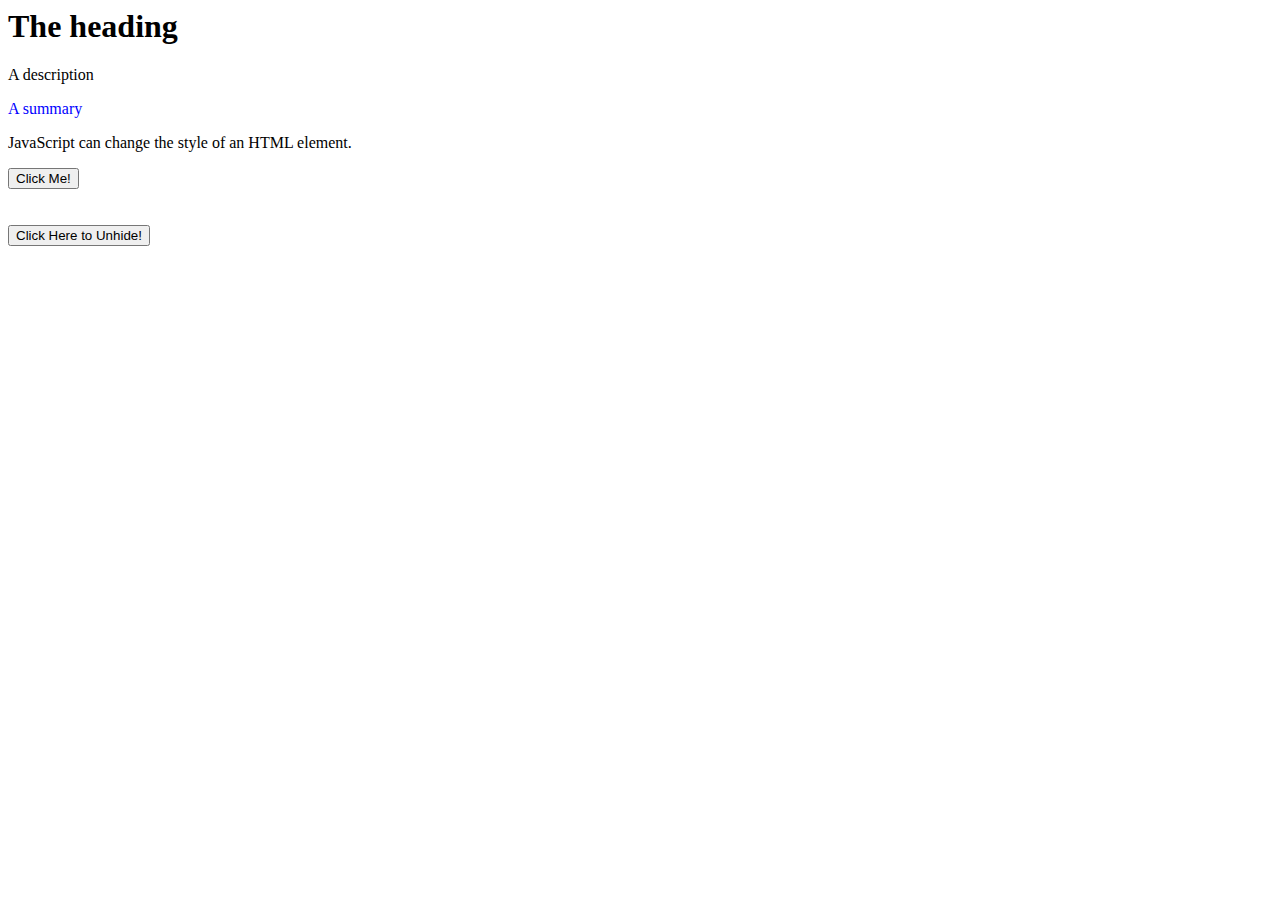
<file: Home_page.html>
<html>  
  <head>
    <title>The title</title>
    <script src="script.js"></script>
  </head>


  <body>
    <h1>The heading</h1>
    <div>
      <p>
        A description
      </p>
      <p id="bio" style="color:blue">
        A summary
      </p>
    </div>
    <p id="demo">JavaScript can change the style of an HTML element.</p>
    <button type="button" onclick="document.getElementById('demo').style.backgroundColor='cyan'">Click Me!</button>
    

<br>
<br>
<br>
<p id="unhide_demo" style="display:none">Hello JavaScript!</p>
<button type="button" onclick="document.getElementById('unhide_demo').style.display='block'">Click Here to Unhide!</button>
  </body>


</html>
</file>
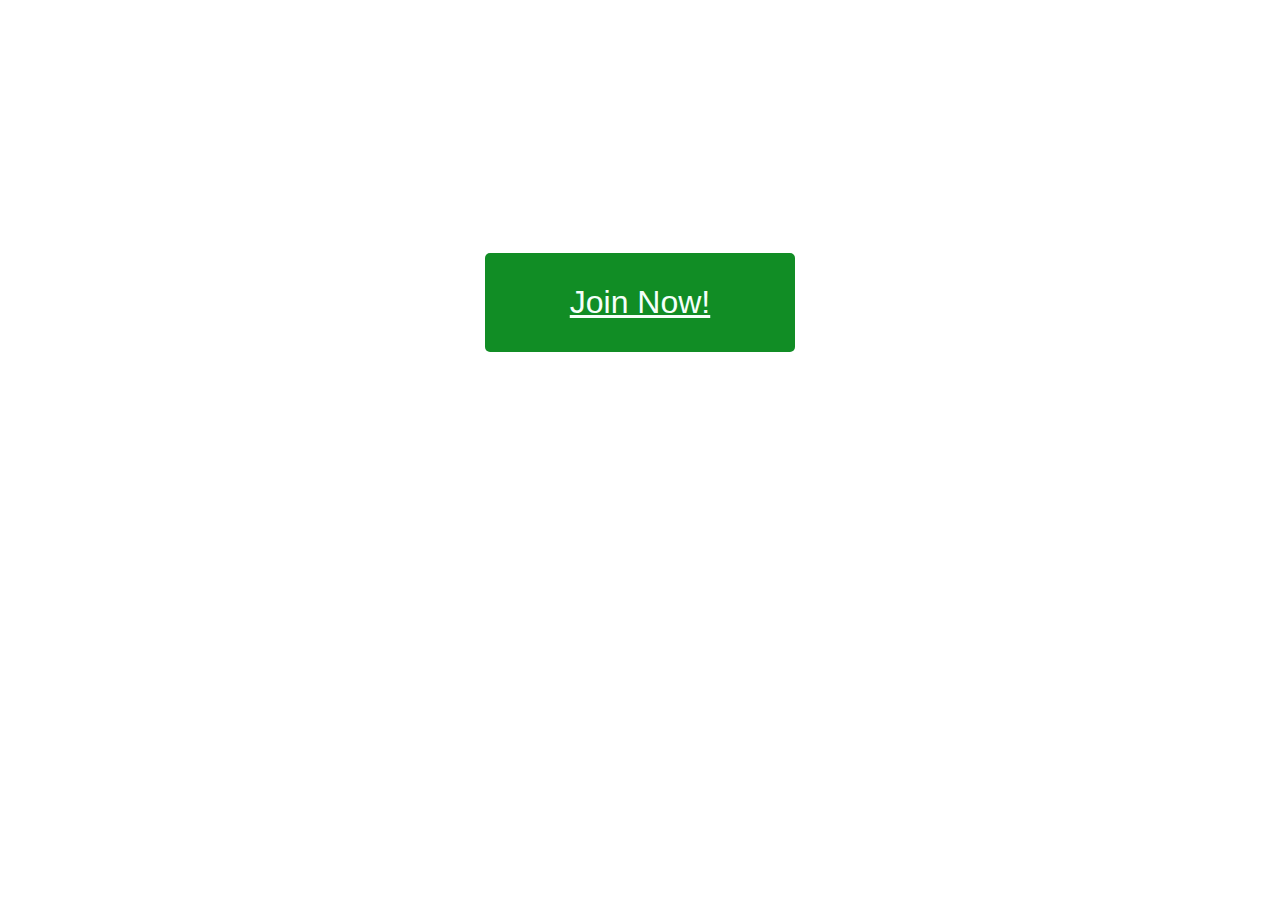
<file: transicion.html>
<!DOCTYPE html>
<html lang="en">
<head>
  <meta charset="UTF-8">
  <title>Animation Duration</title>
  <link rel="stylesheet" href="style5.css">
</head>
<body>
    <a href="#">Join Now!</a>
</body>
</html>
</file>
<file: style5.css>
a {
    display: block;
    width: 300px;
    padding: 31px 5px;
    border-radius: 5px;
    margin: 20% auto;
    background-color: rgb(17, 141, 37);
    text-align: center;
    font-family: Helvetica;
    font-size: 32px;
    color: mintcream;
    transition-property:background-color;
    transition-duration:2s;
  }
  
  
  a:hover {
    background-color: rgb(38, 117, 235);
  }
</file>
